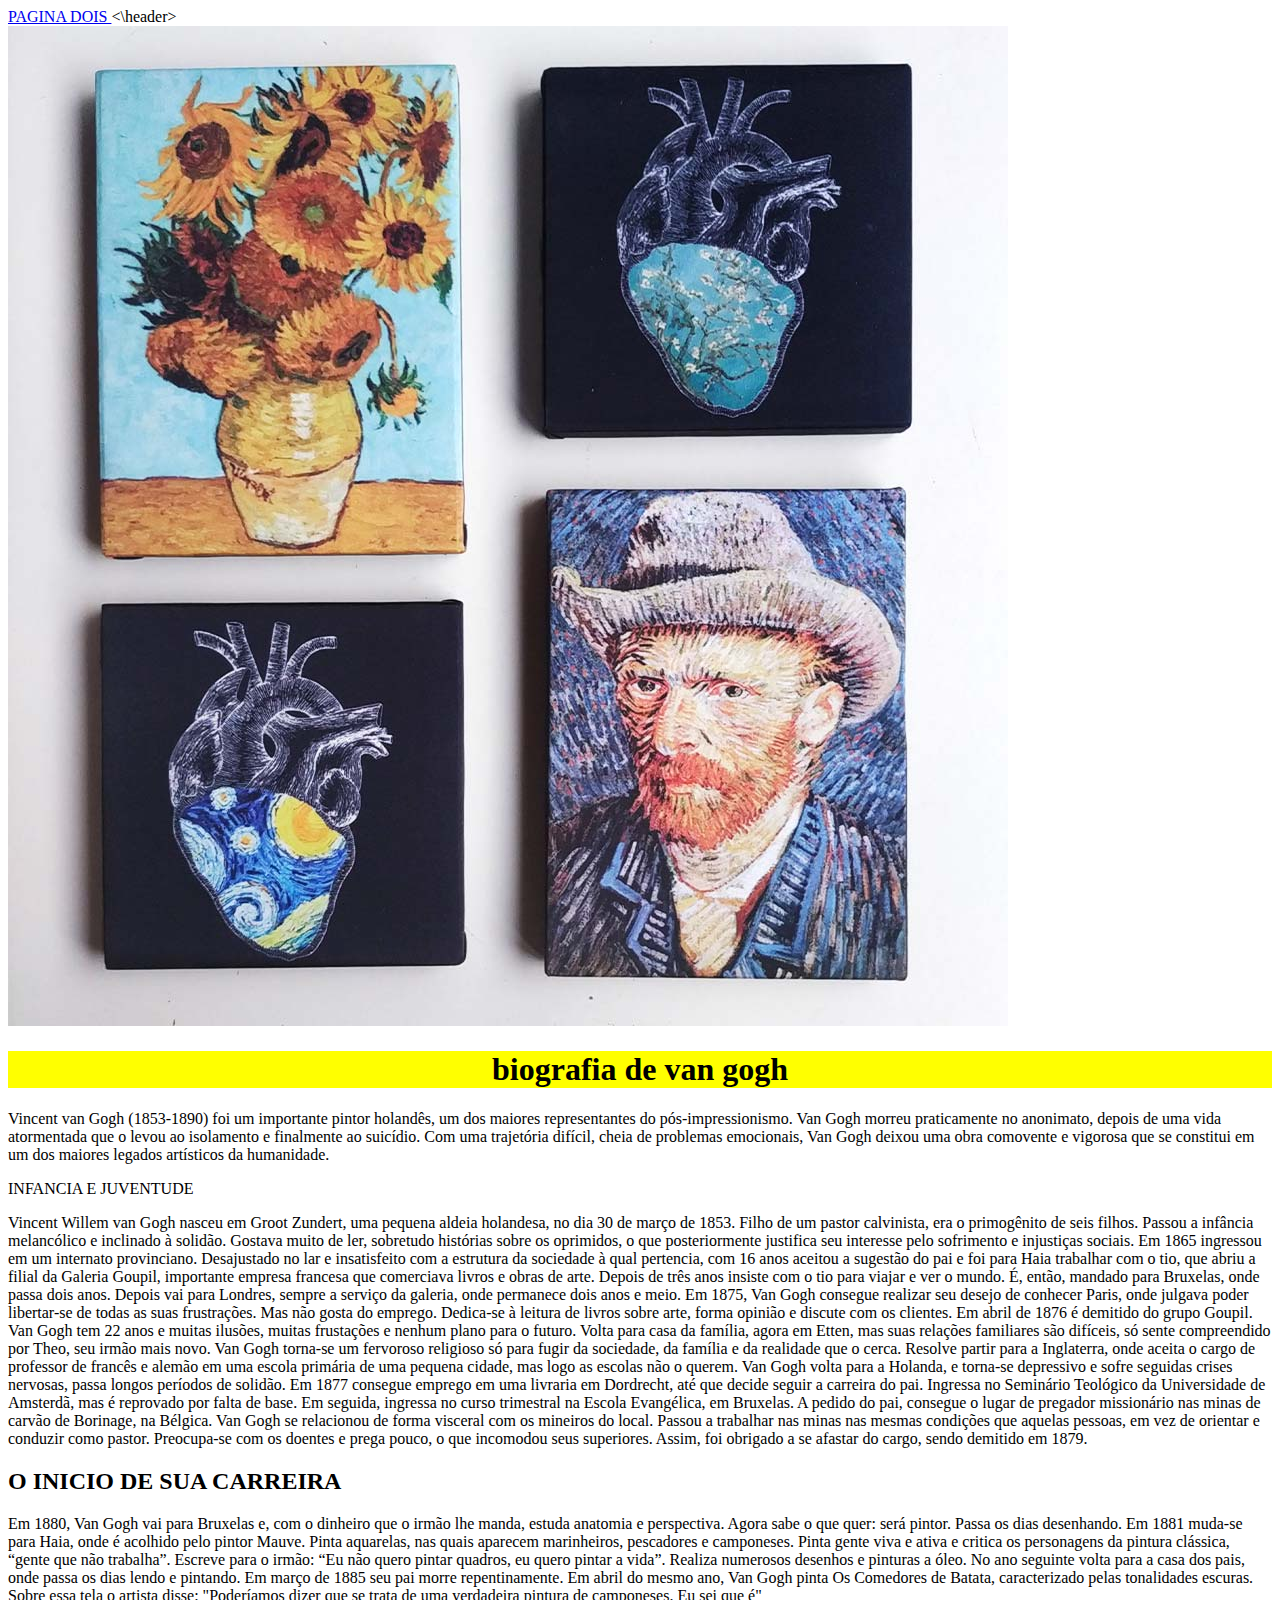
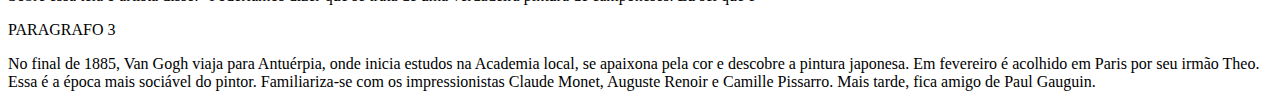
<file: index.html>
<!DOCTYPE html>
<html lang="en">
<head>
    <meta charset="UTF-8">
    <meta name="viewport" content="width=,, initial-scale=1.0">
    <title>Document</title>
    <link rel="stylesheet" href="barbie.css">
</head>
<body>
    <header>
        <a href="projeto.html"> PAGINA DOIS </a>
        <\header>
   <div class="chantilly"> 
    <img class="bolo" src="marcella.jpeg">
   </div>
 <h1>biografia de van gogh</h1> 
 <P class="banana">Vincent van Gogh (1853-1890) foi um importante pintor holandês, um dos maiores representantes do pós-impressionismo. Van Gogh morreu praticamente no anonimato, depois de uma vida atormentada que o levou ao isolamento e finalmente ao suicídio.

Com uma trajetória difícil, cheia de problemas emocionais, Van Gogh deixou uma obra comovente e vigorosa que se constitui em um dos maiores legados artísticos da humanidade.

 </p>
 <P>INFANCIA E JUVENTUDE</P> Vincent Willem van Gogh nasceu em Groot Zundert, uma pequena aldeia holandesa, no dia 30 de março de 1853. Filho de um pastor calvinista, era o primogênito de seis filhos. Passou a infância melancólico e inclinado à solidão.

Gostava muito de ler, sobretudo histórias sobre os oprimidos, o que posteriormente justifica seu interesse pelo sofrimento e injustiças sociais. Em 1865 ingressou em um internato provinciano.

Desajustado no lar e insatisfeito com a estrutura da sociedade à qual pertencia, com 16 anos aceitou a sugestão do pai e foi para Haia trabalhar com o tio, que abriu a filial da Galeria Goupil, importante empresa francesa que comerciava livros e obras de arte.

Depois de três anos insiste com o tio para viajar e ver o mundo. É, então, mandado para Bruxelas, onde passa dois anos. Depois vai para Londres, sempre a serviço da galeria, onde permanece dois anos e meio.

Em 1875, Van Gogh consegue realizar seu desejo de conhecer Paris, onde julgava poder libertar-se de todas as suas frustrações. Mas não gosta do emprego. Dedica-se à leitura de livros sobre arte, forma opinião e discute com os clientes. Em abril de 1876 é demitido do grupo Goupil.

Van Gogh tem 22 anos e muitas ilusões, muitas frustações e nenhum plano para o futuro. Volta para casa da família, agora em Etten, mas suas relações familiares são difíceis, só sente compreendido por Theo, seu irmão mais novo.

Van Gogh torna-se um fervoroso religioso só para fugir da sociedade, da família e da realidade que o cerca. Resolve partir para a Inglaterra, onde aceita o cargo de professor de francês e alemão em uma escola primária de uma pequena cidade, mas logo as escolas não o querem.
Van Gogh volta para a Holanda, e torna-se depressivo e sofre seguidas crises nervosas, passa longos períodos de solidão. Em 1877 consegue emprego em uma livraria em Dordrecht, até que decide seguir a carreira do pai. Ingressa no Seminário Teológico da Universidade de Amsterdã, mas é reprovado por falta de base.

Em seguida, ingressa no curso trimestral na Escola Evangélica, em Bruxelas. A pedido do pai, consegue o lugar de pregador missionário nas minas de carvão de Borinage, na Bélgica.

Van Gogh se relacionou de forma visceral com os mineiros do local. Passou a trabalhar nas minas nas mesmas condições que aquelas pessoas, em vez de orientar e conduzir como pastor. Preocupa-se com os doentes e prega pouco, o que incomodou seus superiores. Assim, foi obrigado a se afastar do cargo, sendo demitido em 1879. 


 
 <h2>O INICIO DE SUA CARREIRA</h2>Em 1880, Van Gogh vai para Bruxelas e, com o dinheiro que o irmão lhe manda, estuda anatomia e perspectiva. Agora sabe o que quer: será pintor. Passa os dias desenhando.

Em 1881 muda-se para Haia, onde é acolhido pelo pintor Mauve. Pinta aquarelas, nas quais aparecem marinheiros, pescadores e camponeses. Pinta gente viva e ativa e critica os personagens da pintura clássica, “gente que não trabalha”.

Escreve para o irmão: “Eu não quero pintar quadros, eu quero pintar a vida”. Realiza numerosos desenhos e pinturas a óleo. No ano seguinte volta para a casa dos pais, onde passa os dias lendo e pintando.

Em março de 1885 seu pai morre repentinamente. Em abril do mesmo ano, Van Gogh pinta Os Comedores de Batata, caracterizado pelas tonalidades escuras. Sobre essa tela o artista disse: "Poderíamos dizer que se trata de uma verdadeira pintura de camponeses. Eu sei que é"
 <p class="minions">PARAGRAFO 3</p>

No final de 1885, Van Gogh viaja para Antuérpia, onde inicia estudos na Academia local, se apaixona pela cor e descobre a pintura japonesa. Em fevereiro é acolhido em Paris por seu irmão Theo. Essa é a época mais sociável do pintor. Familiariza-se com os impressionistas Claude Monet, Auguste Renoir e Camille Pissarro. Mais tarde, fica amigo de Paul Gauguin.
</body>
</html>
</file>
<file: barbie.css>
h1 {   
    background-color: yellow;
    text-align: center;
    }
    
    h1{
    color: black;
    }
    
    .banana {
     color: black
    }
    
    .minions {
      color:black
    }
  .bolo{
      color:hotpink
  }
.marcella.jpeg{
    windth:20%;
}
</file>
